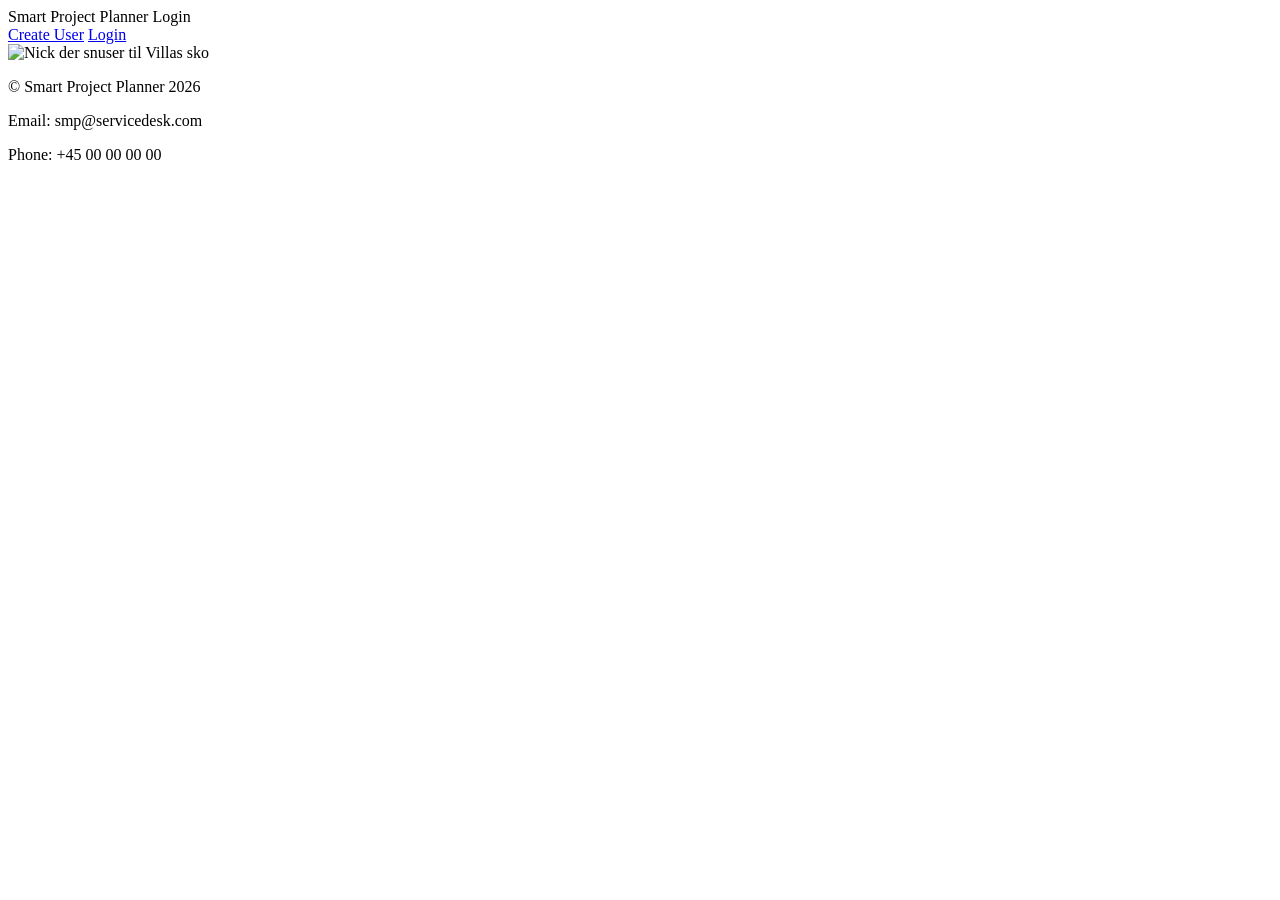
<file: src/main/resources/templates/index.html>
<!DOCTYPE html>
<html lang="da" xmlns:th="http://www.thymeleaf.org">
<head>
    <meta charset="UTF-8">
    <title>Smart Project Planner</title>
    <link rel="stylesheet" th:href="@{/style.css}">
</head>
<body>

<!-- Navbar -->
<nav class="navbar">
    <a th:href="@{/}"> Smart Project Planner</a>
    <a th:href="@{/login}" class="navbar-button">Login</a>
</nav>

<!-- Vores hovedindhold -->
<main>
    <section class="home-intro">
        <!-- knapper -->
        <div class="home-buttons">
            <a href="/register" class="button">Create User</a>
            <a href="/login" class="button">Login</a>
        </div>

        <div class="home-image">
            <img th:src="@{/images/forside.jpg}" alt="Nick der snuser til Villas sko">
        </div>
    </section>
</main>
<footer class="footer">
    <p>&copy; Smart Project Planner 2026</p>
    <p>Email: smp@servicedesk.com </p>
    <p>Phone: +45 00 00 00 00 </p>
</footer>
</body>
</html>
</file>
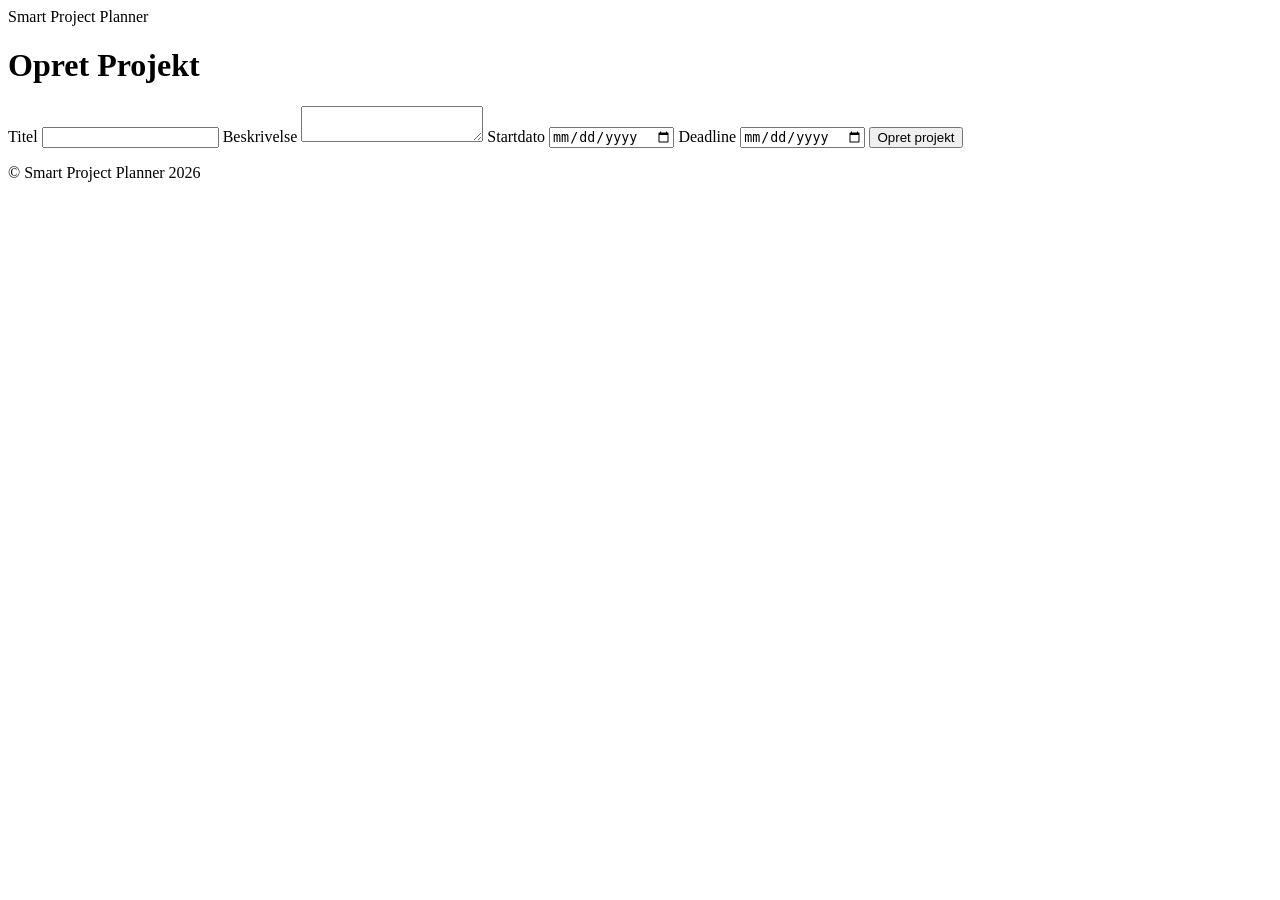
<file: src/main/resources/templates/createproject.html>
<!DOCTYPE html>
<html lang="da" xmlns:th="http://www.thymeleaf.org">
<head>
    <meta charset="UTF-8">
    <title>Opret Projekt - Smart Project Planner</title>
    <link rel="stylesheet" th:href="@{/style.css}">
</head>
<body>

<nav class="navbar">
  <a th:href="@{/}"> Smart Project Planner</a>
</nav>

<main>
    <h1>Opret Projekt</h1>

    <form th:action="@{/projects/create}" th:object="${project}" method="post">
        <p th:if="${error}" th:text="${error}" class="error"></p>

        <label for="title">Titel</label>
        <input type="text" id="title" th:field="*{title}">

        <label for="description">Beskrivelse</label>
        <textarea id="description" th:field="*{description}"></textarea>

        <label for="startDate">Startdato</label>
        <input type="date" id="startDate" th:field="*{startDate}">

        <label for="deadline">Deadline</label>
        <input type="date" id="deadline" th:field="*{deadline}">

        <button type="submit" class="button">Opret projekt</button>
    </form>
</main>

<footer class="footer">
  <p>&copy; Smart Project Planner 2026</p>
</footer>
</body>
</html>
</file>
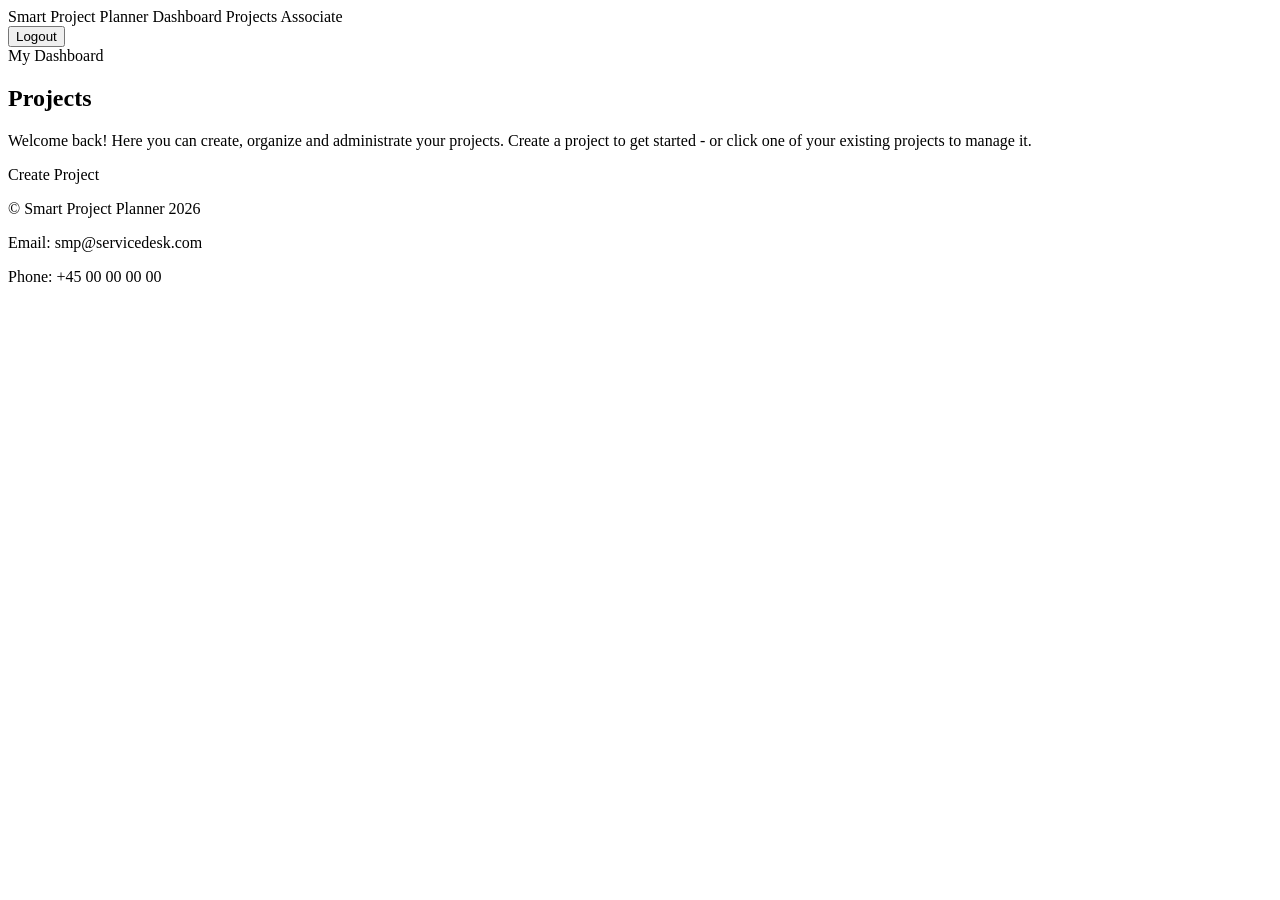
<file: src/main/resources/templates/dashboard.html>
<!DOCTYPE html>
<html lang="da" xmlns:th="http://www.thymeleaf.org">
<head>
    <meta charset="UTF-8">
    <title>Smart Project Planner</title>
    <link rel="stylesheet" th:href="@{/style.css}">
</head>
<body>

<!-- Navbar -->
<nav class="navbar">
    <a th:href="@{/}"> Smart Project Planner</a>
    <a th:href="@{/dashboard}" class="navbar-button"> Dashboard</a>
    <a th:href="@{/projects}" class="navbar-button"> Projects</a>
    <a th:href="@{/associates}" class="navbar-button"> Associate</a>

    <form th:action="@{/logout}" method="post">
        <button type="submit" class="navbar-button">Logout</button>
    </form>
</nav>

<!-- Vores dashboards hovedindhold -->
<main>
    <section class="dashboard-intro">
        <div>
            <span>My Dashboard</span>
            <h1>Projects</h1>
            <p>
                Welcome back!
                Here you can create, organize and administrate your projects.
                Create a project to get started - or click one of your existing projects to manage it.
            </p>
        </div>

        <div>
            <a th:href="@{/projects/create}" class="dashboard-button"> Create Project</a>
        </div>
    </section>

</main>
<footer class="footer">
    <p>&copy; Smart Project Planner 2026</p>
    <p>Email: smp@servicedesk.com </p>
    <p>Phone: +45 00 00 00 00 </p>
</footer>
</body>
</html>
</file>
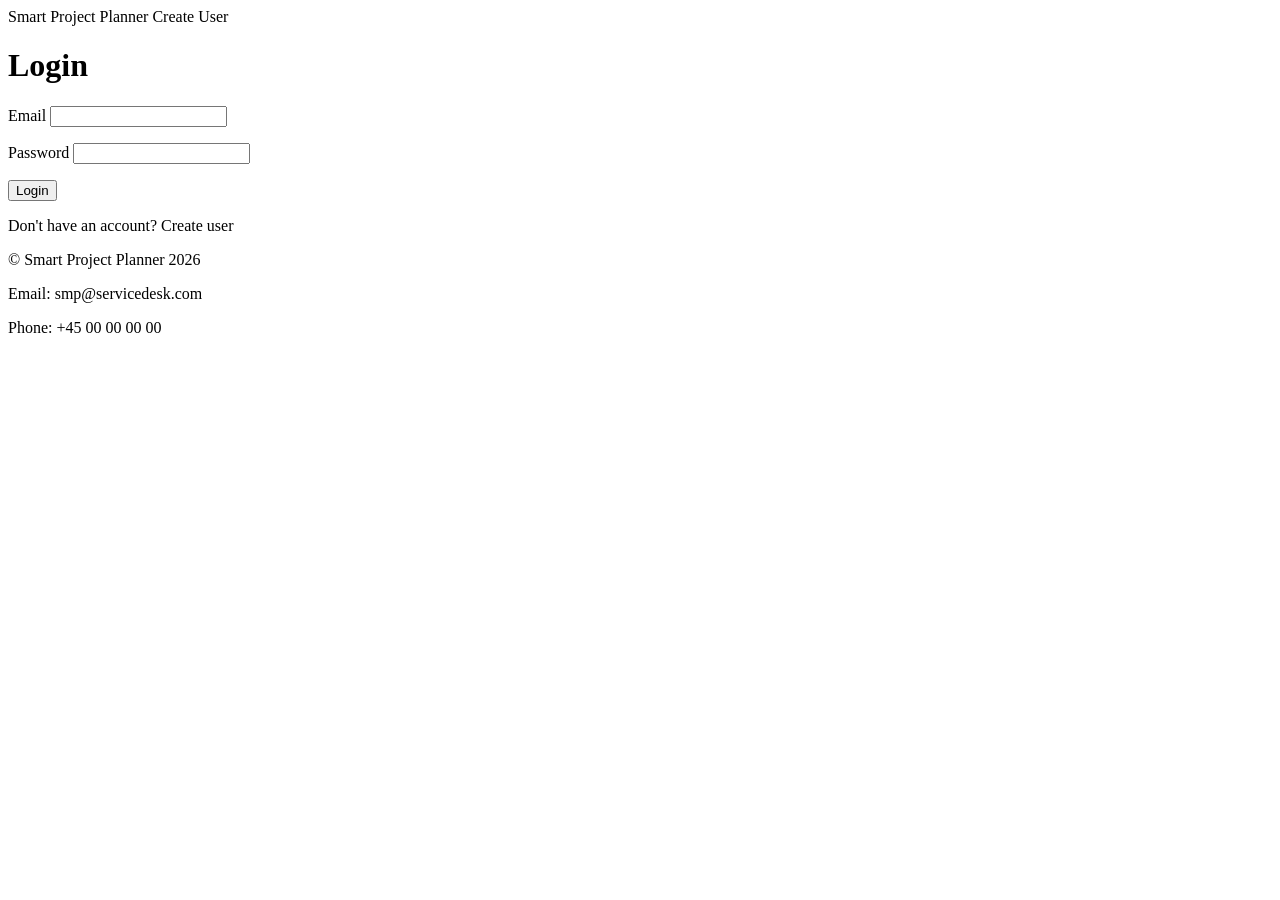
<file: src/main/resources/templates/login.html>
<!DOCTYPE html>
<html lang="en" xmlns:th="http://www.thymeleaf.org">
<head>
    <meta charset="UTF-8">
    <title>Login | Smart Project Planner</title>
    <link rel="stylesheet" th:href = "@{/style.css}">
</head>
<body>

<nav class="navbar">
    <a th:href="@{/}">Smart Project Planner</a>
    <a th:href="@{/registerForm}">Create User</a>
</nav>

<main>
    <h1>Login</h1>

    <p
        th:if="${successMessage}"
        th:text="${successMessage}">
    </p>

    <p
        th:if="${errorMessage}"
        th:text="${errorMessage}">
    </p>

    <form th:action="@{/login}" method="post">
        <p>
            <label for="email">Email</label>
            <input
            id="email"
            name="email"
            type="email"
            autocomplete="email"
            required>
        </p>

        <p>
            <label for="password">Password</label>
            <input
                    id="password"
                    name="password"
                    type="password"
                    autocomplete="current-password"
                    required>
        </p>

        <button type="submit">Login</button>
    </form>

    <p>
        Don't have an account?
        <a th:href="@{/registerForm}">Create user</a>
    </p>
</main>

<footer class="footer">
    <p>&copy; Smart Project Planner 2026</p>
    <p>Email: smp@servicedesk.com </p>
    <p>Phone: +45 00 00 00 00 </p>
</footer>

</body>
</html>
</file>
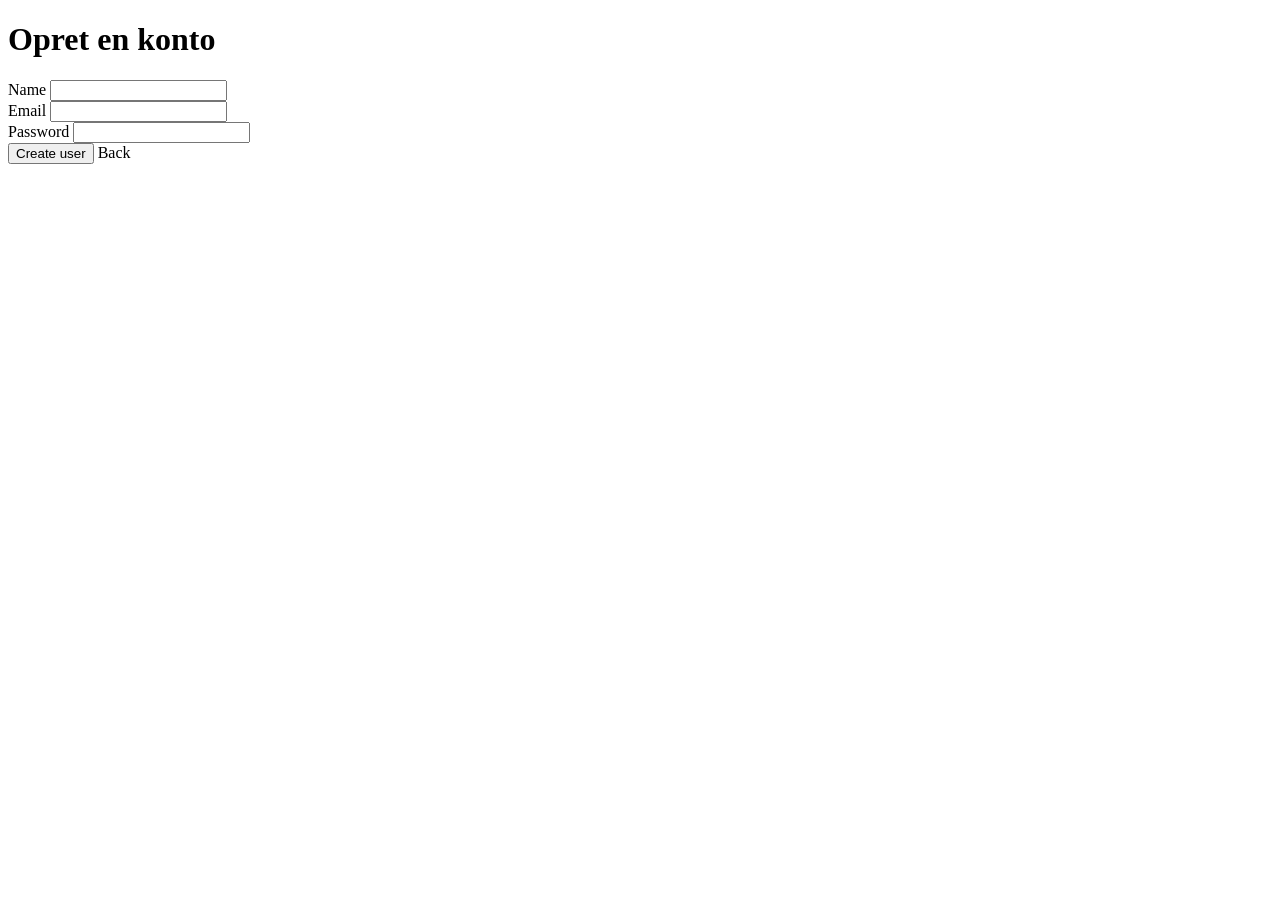
<file: src/main/resources/templates/sign-up.html>
<!DOCTYPE html>
<html lang="en"
xmlns:th="https://www.thymeleaf.org">

<head>
    <meta charset="UTF-8">
    <title>Sign up</title>
</head>

<body>

<h1>Opret en konto</h1>

<form onsubmit="alert('Your account is now created! ')" th:action="@{/register}" th:object="${newAccount}" method ="post">

    <label for="1"> Name </label>
    <input id="1" type="text" th:field="*{name}" required>
    <br>
    <label for="2"> Email </label>
    <input id="2" type="email" th:field="*{email}" required>
    <br>
    <label for="3"> Password </label>
    <input id="3" type="password" th:field="*{password}" required>
    <br>
    <button type="submit"> Create user </button>
    <a th:href="@{/login}"> Back </a>

</form>

</body>
</html>
</file>
